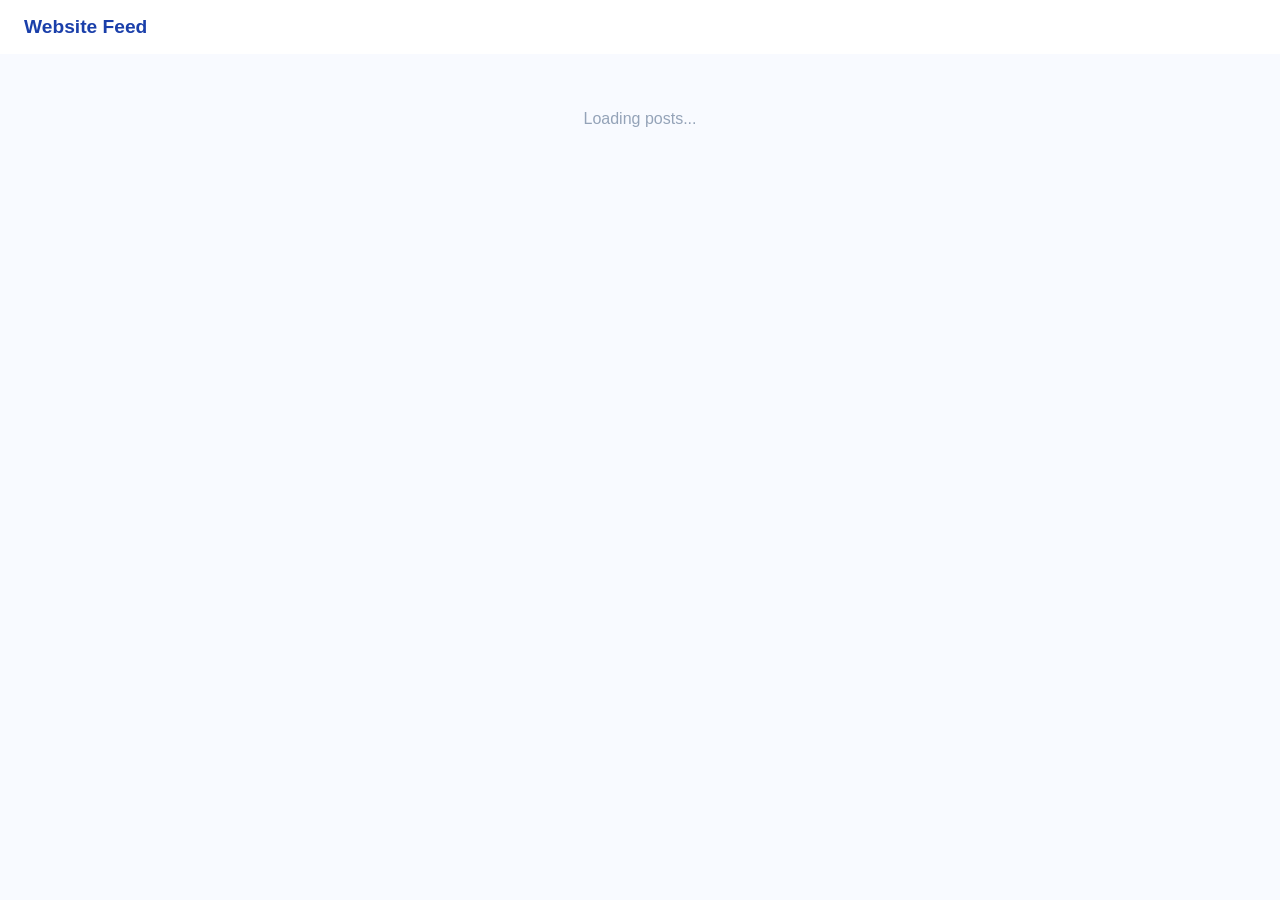
<file: infiniteScrollFeed/index.html>
<!DOCTYPE html>
<html lang="en">
<head>
    <meta charset="UTF-8">
    <meta name="viewport" content="width=device-width, initial-scale=1.0">
    <title>Infinite Scroll Feed</title>
    <link rel="stylesheet" href="style.css">
</head>
<body>
    <header class="header">
        <h1>Website Feed</h1>
    </header>
    <main class="feed">
        <div id="postsContainer"></div>
        <div class="loader" id="loader">
            <p>Loading posts...</p>
        </div>
        <div id="endMessage" class="end-message" style="display: none;">You have reached the end. All cought up!</div>
    </main>
</body>
</html>
</file>
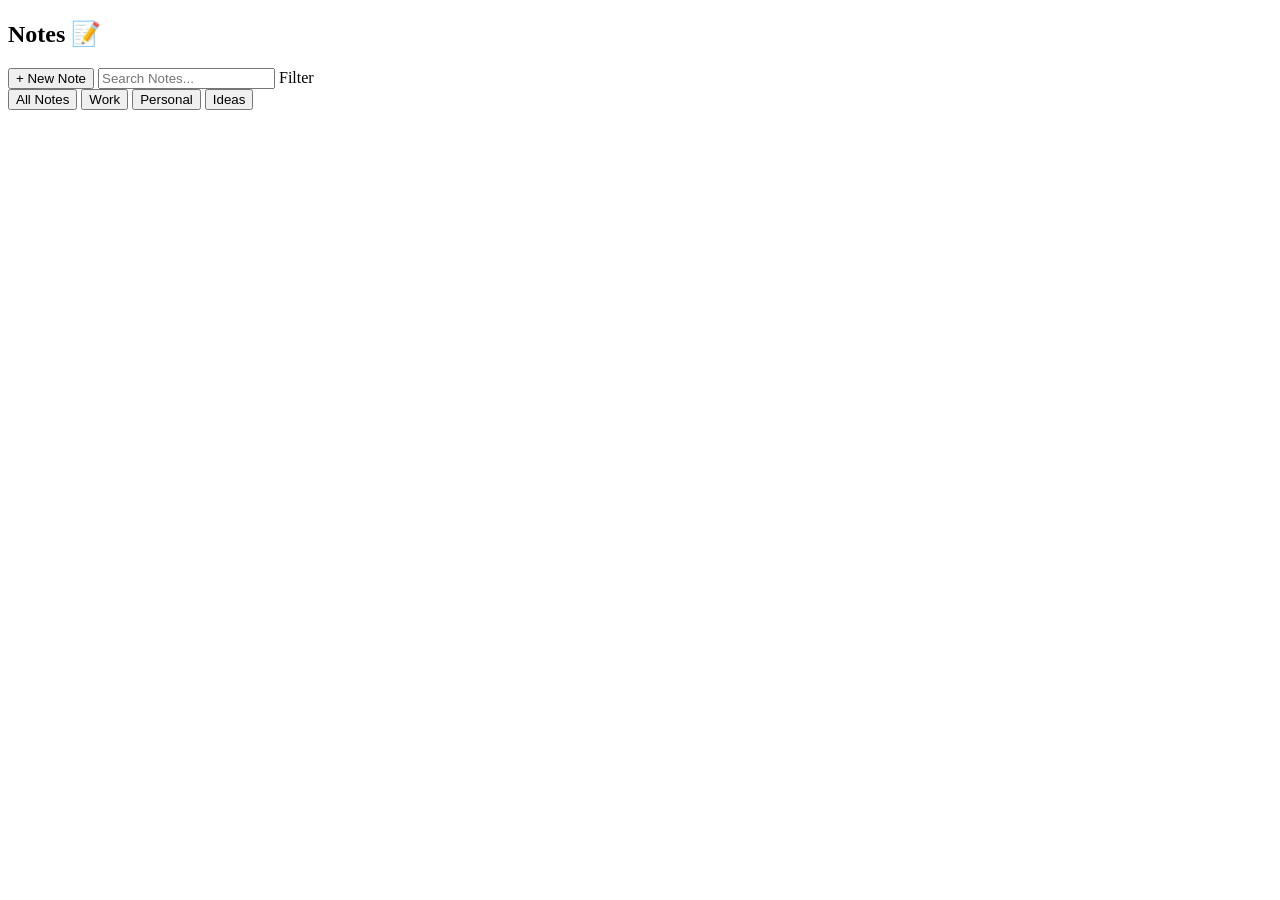
<file: Notes App/index.html>
<!DOCTYPE html>
<html lang="en">
<head>
    <meta charset="UTF-8">
    <meta name="viewport" content="width=device-width, initial-scale=1.0">
    <title>Notes App</title>
</head>
<body>
    <div class="app">
        <aside class="sidebar">
            <h1>Notes 📝</h1>
            <button class="new-note-btn" id="newNoteButton">+ New Note</button>
            <input type="search" class="search-input" id="searchInput" placeholder="Search Notes...">
            <span class="filter-label">Filter</span>
            <div class="filter-btns">
                <button class="filter-btn is-active"  data-cat="all">All Notes</button>
                <button class="filter-btn" data-cat="work">Work</button>
                <button class="filter-btn" data-cat="personal">Personal</button>
                <button class="filter-btn" data-cat="ideas">Ideas</button>
            </div>
            <div class="stats" id="stats"></div>
        </aside>
        <main class="main">
            <div class="notes-grid" id="notesGrid"></div>
            <div class="empty-state" id="emptyState" style="display: none;">
                <div style="font-size: 3rem;">📋</div>
                <p>No notes yet. Create your first note!</p>
            </div>
        </main>
    </div>

    <script src="main.js"></script>
</body>
</html>
</file>
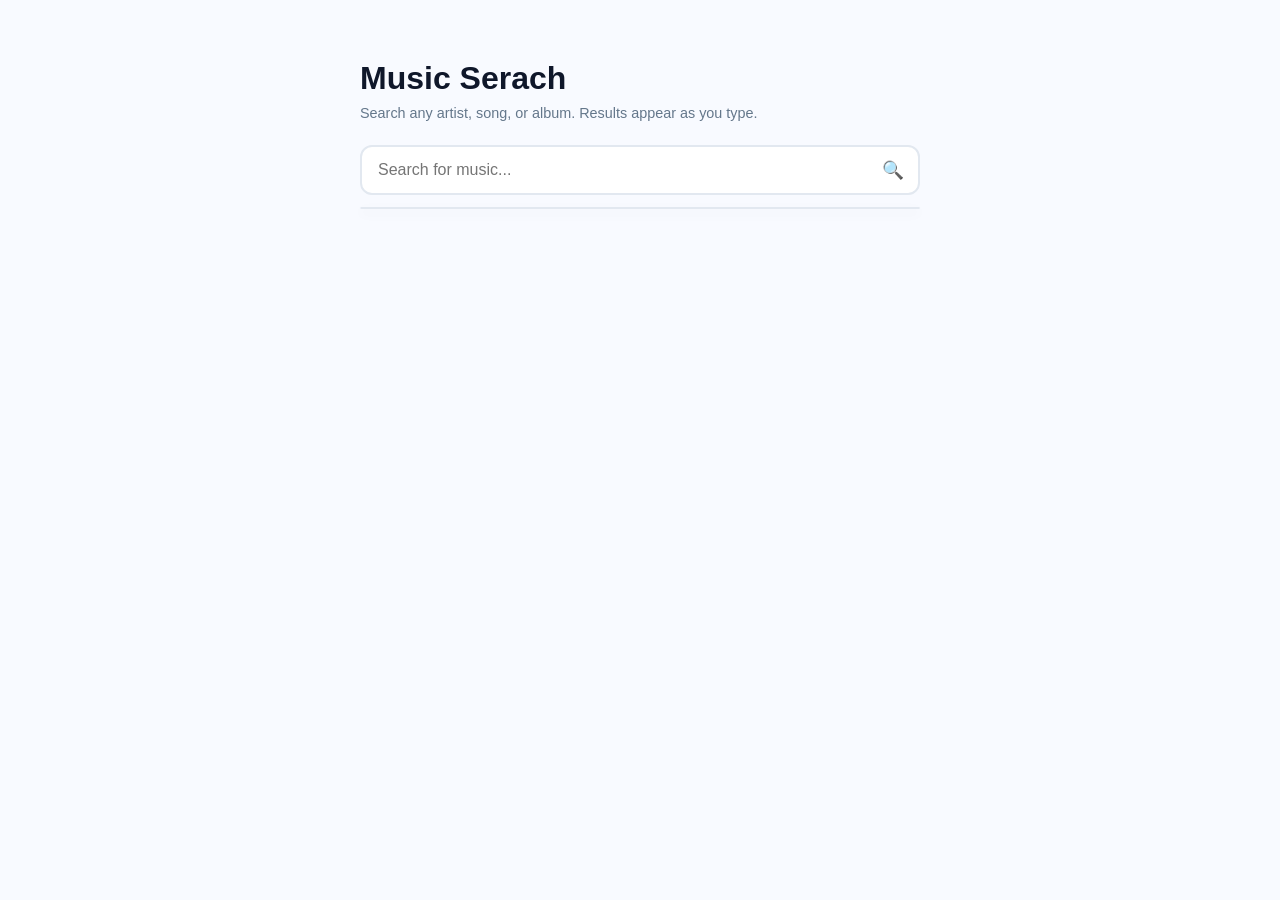
<file: — Real-Time Search with Debounc/index.html>
<!DOCTYPE html>
<html lang="en">
<head>
    <meta charset="UTF-8">
    <meta name="viewport" content="width=device-width, initial-scale=1.0">
    <title>— Real-Time Search with Debounc</title>
    <link rel="stylesheet" href="style.css">
</head>
<body>
    <h1>Music Serach</h1>
    <p class="sub">Search any artist, song, or album. Results appear as you type.</p>
    <div class="search-wrapper">
        <input type="search" class="search-input" id="searchInput" placeholder="Search for music..." autocomplete='off' aria-label='Search music' aria-autocomplete='list'>
        <span class="search-icon">🔍</span>
    </div>
    <div class="results" id="results" role="listbox"></div>
    <div class="recent" id="recentSection">
        <h3>Recent Searches</h3>
        <div class="resent-tags" id="recentTags"></div>
    </div>
    <script src="main.js"></script>
</body>
</html>
</file>
<file: infiniteScrollFeed/style.css>
* {
    box-sizing: border-box;
    margin: 0;
    padding: 0;
}
body {
    font-family: Arial, Helvetica, sans-serif;
    background: #f8faff;
    color: #0f172a;
}
.header {
    background: white;
    border-bottom: 1px solide #e2e8f0;
    padding: 16px 24px;
    position: sticky;
    top: 0;
    z-index: 10;
}
.header h1 {
    font-size: 1.2rem;
    color: #1a3faa;
}
.feed {
    max-width: 680px;
    margin: 0 auto;
    padding: 24px 16px;
}
.post {
    background: white;
    border: 1px solid #e2e8f0;
    border-radius: 12px;
    padding: 20px;
    margin-bottom: 16px;
    transition: box-shadow 200ms;
}
.post:hover {
    box-shadow: 0 4px 12px rgba(0,0,0,0.06);
}
.post-header {
    display: flex;
    align-items: center;
    gap: 12px;
    margin-bottom: 12px;
}
.avatar {
    width: 40px;
    height: 40px;
    border-radius: 50%;
    background: linear-gradient(135deg, #eef2ff, #1a3faa);
    display: flex;
    align-items: center;
    justify-content: center;
    font-weight: 700;
    color: white;
    font-size: 0.9rem;
    flex-shrink: 0;
}
.post-meta {
    flex: 1;
}
.author-name {
    font-weight: 700;
    font-size: 0.9rem;
    color: #0f172a;
}
.post-date {
    font-size: 0.75rem;
    color: #94a3b8;
}
.post-title {
    font-weight: 700;
    font-size: 1rem;
    color: #0f172a;
    margin-bottom: 8px;
    line-height: 1.4;
}
.post-body {
    font-size: 0.875rem;
    color: #475569;
    line-height: 1.6;
}
.post-actions {
    display: flex;
    gap: 16px;
    margin-top: 16px;
    padding-top: 12px;
    border-top: 1px solid #f1f5f9;
}
.action-btn {
    background: none;
    border: none;
    cursor: pointer;
    font-size: 0.8rem;
    color: #94a3b9;
    display: flex;
    align-items: center;
    gap: 4px;
    transition: color 150ms;
}
.action-btn:hover {
    color: #1a3faa;
}
.loader {
    text-align: center;
    padding: 32px;
    color: #94a3b8;
}
.spinner {
    width: 32px;
    height: 32px;
    border: 3px solid #e2e8f0;
    border-top-color: #1a3faa;
    border-radius: 50%;
    animation: spin 700ms linear infinite;
    margin: 0 auto 8px;
}
@keyframes spin {
    to {
        transform: rotate(360deg);
    }
}
.end-message {
    text-align: center;
    padding: 40px;
    color: #94a3b8;
    font-size: 0.8rem;
}
.post {
    opacity: 0;
    transform: translateY((16px));
    transition: opacity 400ms ease, transform 400ms ease;
}
.post.is-visible {
    opacity: 1;
    transform: translateY(0);
}
</file>
<file: — Real-Time Search with Debounc/style.css>
* {
    box-sizing: border-box;
    margin: 0;
    padding: 0;
}

body {
    font-family: Arial, Helvetica, sans-serif;
    max-width: 600px;
    margin: 60px auto;
    padding: 0 20px;
    background: #f8faff;
}

h1 {
    color: #0f172a;
    margin-bottom: 8px;
}

p.sub {
    color: #64778b;
    margin-bottom: 24px;
    font-size: 0.9rem;
}

/* FIXED TYPO */
.search-wrapper {
    position: relative;
    margin-bottom: 12px;
}

.search-input {
    width: 100%;
    padding: 14px 48px 14px 16px;
    border: 2px solid #e2e8f0;
    border-radius: 12px;
    font-size: 1rem;
    outline: none;
    background: white;
    transition: border-color 150ms;
}

.search-input:focus {
    border-color: #1a3faa;
}

.search-icon {
    position: absolute;
    right: 16px;
    top: 50%;
    transform: translateY(-50%);
    color: #94a3b8;
    font-size: 1.1rem;
    pointer-events: none;
}

.results {
    background: white;
    border: 1px solid #e2e8f0;
    border-radius: 12px;
    overflow: hidden;
    /* IMPROVED SHADOW */
    box-shadow: 0 4px 12px rgba(0, 0, 0, 0.08);
}

.result-item {
    display: flex;
    align-items: center;
    gap: 12px;
    padding: 12px 16px;
    cursor: pointer;
    transition: background 150ms;
    border-bottom: 1px solid #f1f5f9;
}

.result-item:last-child {
    border-bottom: none;
}

.result-item:hover,
.result-item.is-focused {
    background: #EEF2FF;
}

.result-thumb {
    width: 48px;
    height: 48px;
    border-radius: 8px;
    object-fit: cover;
    background: #f1f5f9;
    flex-shrink: 0;
}

.result-info {
    flex: 1;
    max-width: 0;
}

.result-name {
    font-weight: 600;
    font-size: 0.9rem;
    color: #0f172a;
    white-space: nowrap;
    overflow: hidden;
    text-overflow: ellipsis;
}

.result-meta {
    font-size: 0.75rem;
    color: #94a3b8;
    margin-top: 2px;
}

.result-price {
    font-size: 0.8rem;
    color: #1a3faa;
    font-weight: 600;
    flex-shrink: 0;
}

.status {
    padding: 24px;
    text-align: center;
    color: #94a3b8;
    font-size: 0.9rem;
}

.recent {
    margin-top: 16px;
}

.recent h3 {
    font-size: 0.8rem;
    color: #94a3b8;
    font-weight: 600;
    margin-bottom: 8px;
    text-transform: uppercase;
    letter-spacing: 0.05em;
}

/* FIXED: container */
.recent-tags {
    display: flex;
    flex-wrap: wrap;
    gap: 8px;
}

/* FIXED: individual tag */
.recent-tag {
    padding: 6px 14px;
    background: white;
    border: 1px solid #e2e8f0;
    border-radius: 20px;
    font-size: 0.8rem;
    color: #475569;
    cursor: pointer;
    transition: all 150ms;
}

.recent-tag:hover {
    background: #EEF2FF;
    border-color: #1a3faa;
    color: #1a3faa;
}
</file>
